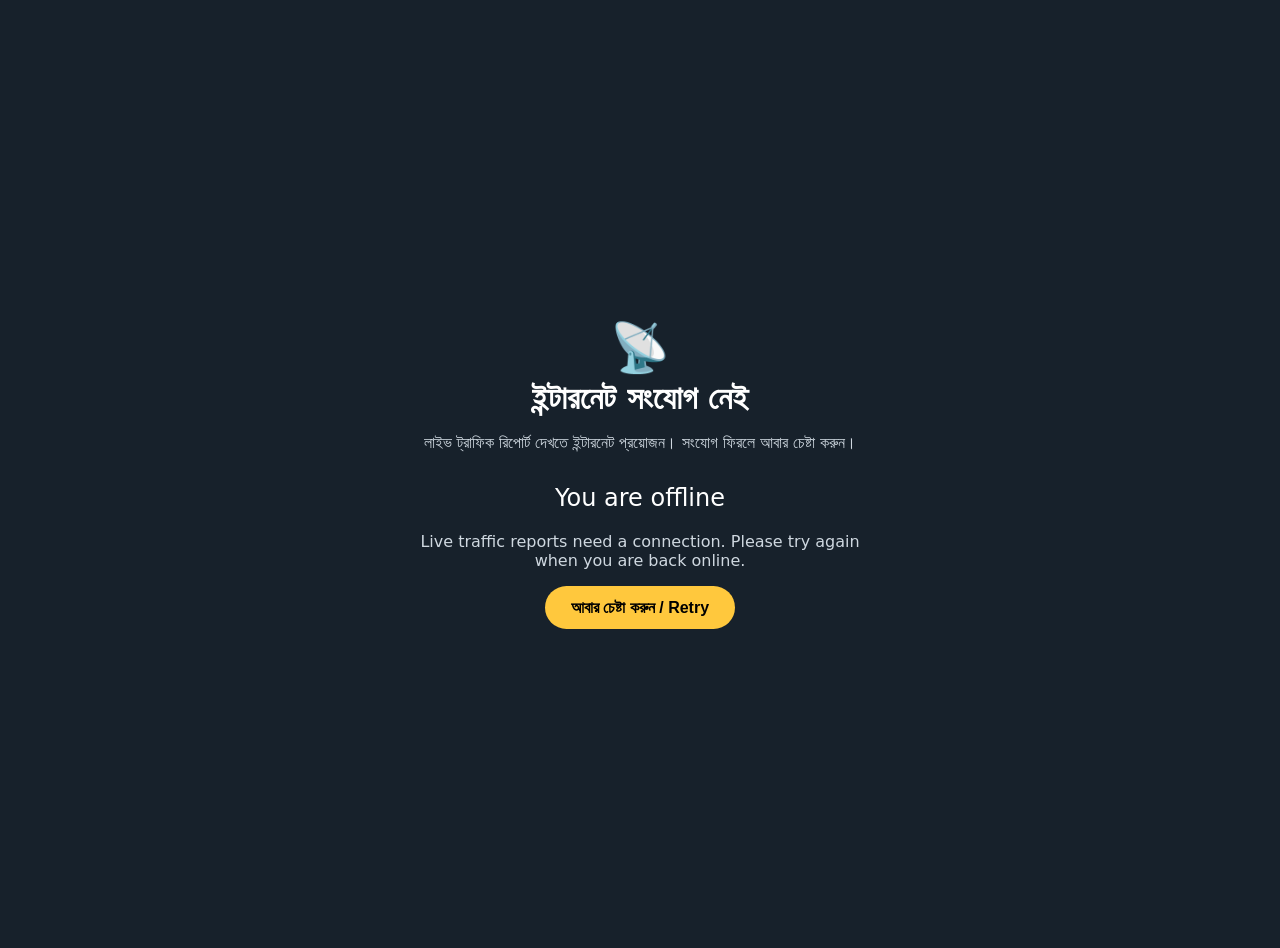
<file: offline.html>
<!doctype html>
<html lang="bn"><head><meta charset="utf-8"><meta name="viewport" content="width=device-width, initial-scale=1">
<title>JamKoi - Offline</title>
<style>body{margin:0;font-family:system-ui,"Noto Sans Bengali","Kalpurush",sans-serif;background:#17212b;color:#fff;display:grid;place-items:center;min-height:100vh;text-align:center;padding:1.5rem}
h1{margin:.2rem 0}p{color:#cfd8e0;max-width:30rem}button{background:#ffc83d;border:0;border-radius:2rem;padding:.8rem 1.6rem;font-size:1rem;font-weight:700;cursor:pointer}</style></head>
<body><main><div style="font-size:3rem" aria-hidden="true">📡</div>
<h1>ইন্টারনেট সংযোগ নেই</h1>
<p>লাইভ ট্রাফিক রিপোর্ট দেখতে ইন্টারনেট প্রয়োজন। সংযোগ ফিরলে আবার চেষ্টা করুন।</p>
<h2 style="font-weight:500;margin-top:2rem">You are offline</h2>
<p>Live traffic reports need a connection. Please try again when you are back online.</p>
<button onclick="location.reload()">আবার চেষ্টা করুন / Retry</button></main></body></html>
</file>
